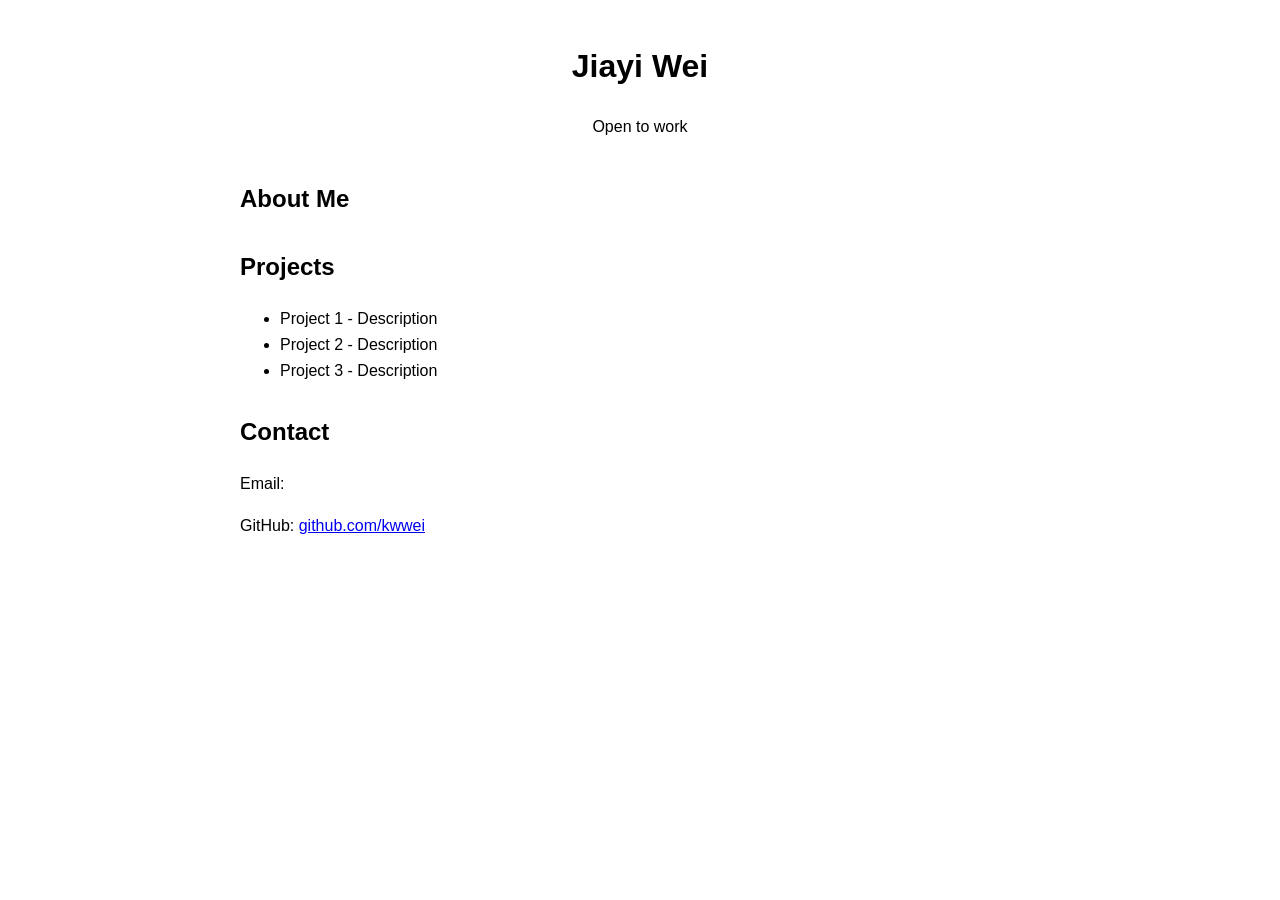
<file: main.html>
<!DOCTYPE html>
<html lang="en">
<head>
    <meta charset="UTF-8">
    <meta name="viewport" content="width=device-width, initial-scale=1.0">
    <title>Jiayi Wei</title>
    <style>
        body {
            font-family: Arial, sans-serif;
            line-height: 1.6;
            margin: 0;
            padding: 20px;
        }
        .container {
            max-width: 800px;
            margin: 0 auto;
        }
        header {
            text-align: center;
            margin-bottom: 40px;
        }
        section {
            margin-bottom: 30px;
        }
    </style>
</head>
<body>
    <div class="container">
        <header>
            <h1>Jiayi Wei</h1>
            <p>Open to work</p>
        </header>

        <section id="about">
            <h2>About Me</h2>
            <p></p>
        </section>

        <section id="projects">
            <h2>Projects</h2>
            <ul>
                <li>Project 1 - Description</li>
                <li>Project 2 - Description</li>
                <li>Project 3 - Description</li>
            </ul>
        </section>

        <section id="contact">
            <h2>Contact</h2>
            <p>Email: </p>
            <p>GitHub: <a href="https://github.com/kwwei">github.com/kwwei</a></p>
            <!-- <p>LinkedIn: <a href="https://linkedin.com/in/yourusername">linkedin.com/in/yourusername</a></p> -->
        </section>
    </div>
</body>
</html>
</file>
